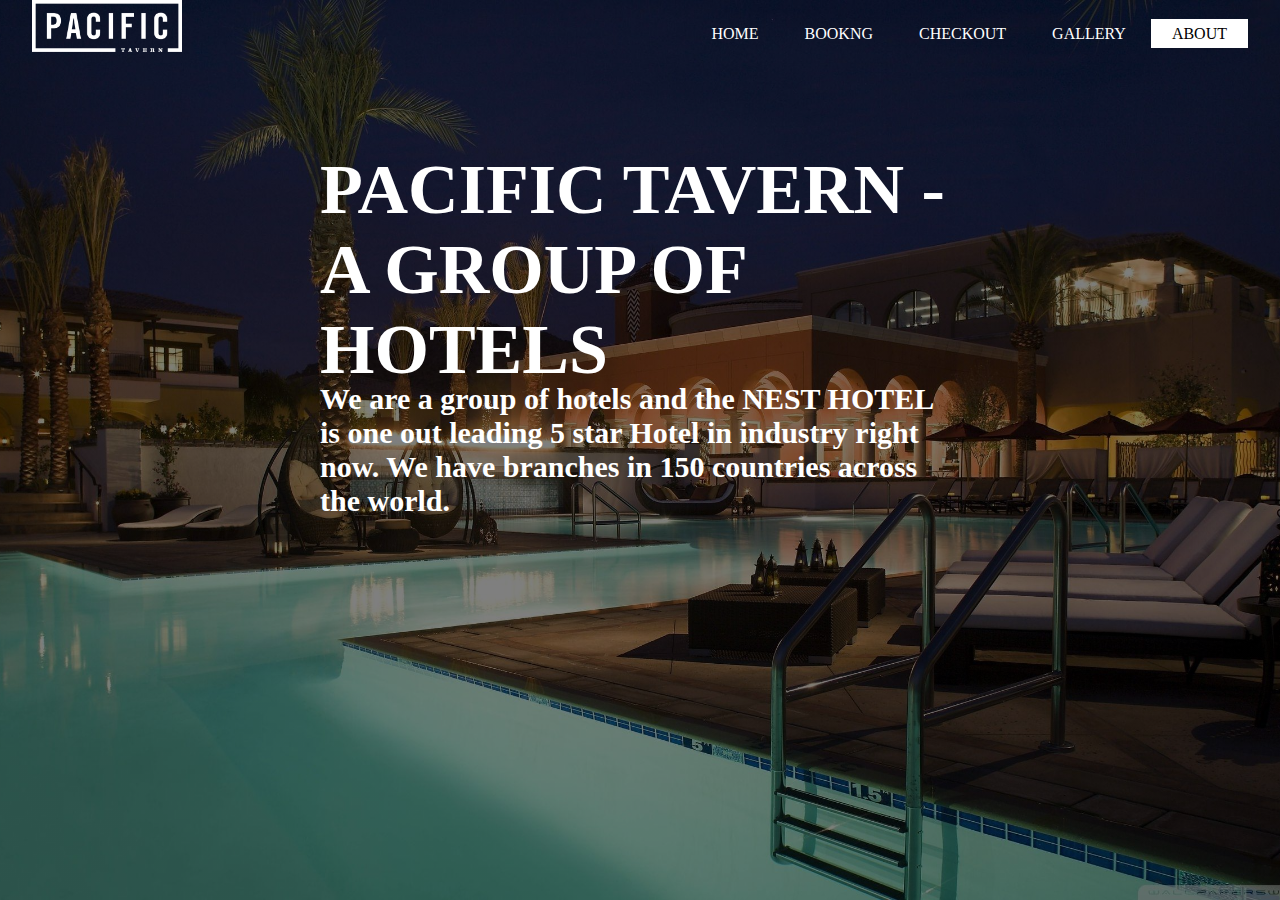
<file: about.html>
<!DOCTYPE html>
<html>
<head>
	<title>NEST HOTELS</title>
	<link rel="stylesheet" type="text/css" href="css/about.css">
</head>
<body>
	<header>
		<div class="main">
			<div class="logo">
				<img src="logo.png">
			</div>
			<ul>
				<li><a href="index.html">Home</a></li>
				<li><a href="booking.html">bookng</a></li>
				<li><a href="checkout.html">Checkout</a></li>
				<li><a href="gallery.html">Gallery</a></li>
				<li class="active"><a href="#">About</a></li>
			</ul>
		</div>
		<div class="title">
			<h1>PACIFIC TAVERN - A GROUP OF HOTELS<h1>
			
		</div>
		<div class="title2">
			<h2>
				We are a group of hotels and the NEST HOTEL is one out leading 5 star Hotel in industry right now.
				We have branches in 150 countries across the world. 
			</h2>
		</div>
	</header>
</body> 
</html>
</file>
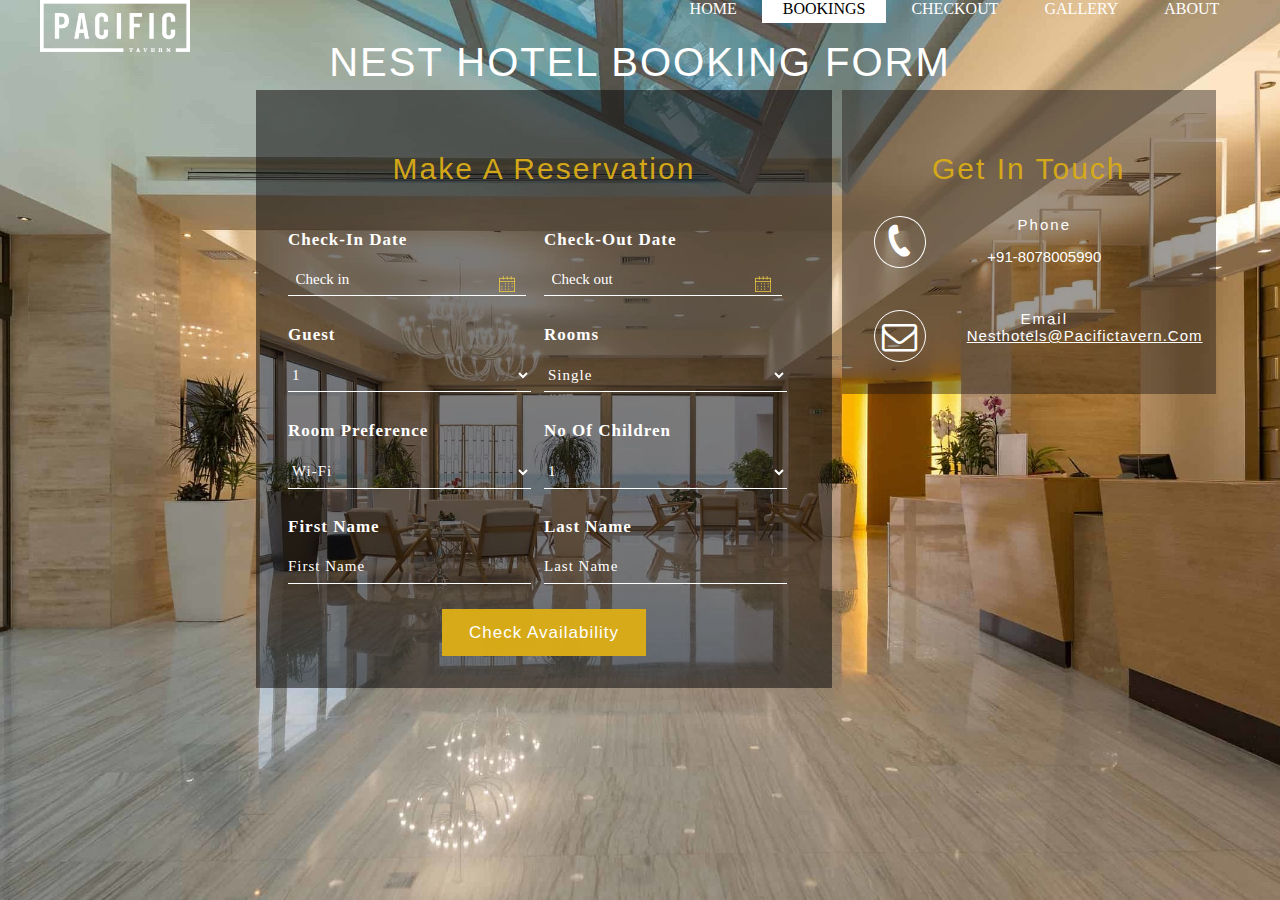
<file: booking.html>
<!DOCTYPE html>
<html lang="en">
<head>
<title>Nest hotel booking</title>
<!-- Meta tag Keywords -->
<meta name="viewport" content="width=device-width, initial-scale=1">
<meta http-equiv="Content-Type" content="text/html; charset=utf-8" />
<meta name="keywords" content="Nest hotel booking form Widget a Flat Responsive Widget,Login form widgets, Sign up Web forms , Login signup Responsive web form,Flat Pricing table,Flat Drop downs,Registration Forms,News letter Forms,Elements" />
<!-- Meta tag Keywords -->
<link rel="stylesheet" href="booking/css/style.css" type="text/css" media="all" /><!-- Style-CSS -->
<link rel="stylesheet" href="booking/css/font-awesome.min.css"><!--fontawesome-css--> 
<script src="booking/js/jquery-2.1.4.min.js"></script>

</head>
<body>
   <header>
        <div class="main">
            <div class="logo">
            <img src="logo.png">
            </div> 
            <ul>
        <li><a href="index.html">Home</a></li>
		<li class="active"><a href="#">BOOKINGS</a></li>
		<li><a href="checkout.html">Checkout</a></li>
        <li><a href="gallery.html">Gallery</a></li>
        <li><a href="about.html">About</a></li>
        </ul>
        </div>
    </header>
<section class="booking-agile">
<h1>NEST HOTEL BOOKING FORM</h1>
<div class="headbooking-agile">
			<div class="bookingleft-agile">
				<h2>make a reservation</h2>
					<form action="./booking/recorded.php" method="post">
						<div class="arrival-agile">
							<p>check-in date</p>
							<input placeholder="Check in" class="date" id="datepicker" type="text" value="" name="checkin" onfocus="this.value = '';" onblur="if (this.value == '') {this.value = '';}" required=""/>
						</div>
						<div class="departure-agile">
							<p>check-out date</p>
							<input placeholder="Check out" class="date" id="datepicker1" type="text" value="" name="checkout" onfocus="this.value = '';" onblur="if (this.value == '') {this.value = '';}" required="" />
						</div>
						<div class="clear"></div>
							<div class="guest-agile">
								<p>guest</p>
									<select name="guest" onchange="guest=this.value">
										<option value="1" name="guest">1</option>
										<option value="2" name="guest">2</option>
										<option value="3" name="guest">3</option>
										<option value="4" name="guest">4</option>
									</select>
							</div>
							<div class="room-agile">
								<p>rooms</p>
									<select name="rooms">
									  
									  <option value="single" name="rooms">single</option>
									  <option value="double" name="rooms">double</option>
									  <option value="suite" name="rooms">suite</option>
									</select>
							</div>
							<div class="clear"></div>
							<div class="room-agile">
									<p>room preference</p>
								<select name="pref">
								  
								  <option value="wi-fi" name="pref">wi-fi</option>
								  <option value="a/c" name="pref">a/c</option>
								  <option value="extra" name="pref">extra</option>
								</select>
							</div>
							<div class="room-agile">
								<p>no of children</p>
							<select name="child">
							  
							  <option value="1" name="child">1</option>
							  <option value="2" name="child">2</option>
							  <option value="3" name="child">3</option>
							</select>
							</div>
							<div class="clear"></div>
							<div class="name-agile">
								<p>First name</p>
								<input type="text" name="firstname" placeholder="first name">
							</div>
							<div class="last-agile">
								<p>last name	</p>
								<input type="text" name="lastname" placeholder="last name" >
							</div>
							<div class="clear"></div>
								<div class="submit-agile">
									<input type="submit" value="check availability" name="Check_Availibility">
								</div>
								<div class="clear"></div>
						</form>
				</div>
<div class="bookingright-agile">
<h3>get in touch</h3>
			<div class="mobile-agile">
				<div class="icon-agile">
					<span><i class="fa fa-phone" aria-hidden="true"></i></span>
				</div>
				<div class="contact-agile">
					<p>phone</p>
					<span>+91-8078005990</span>
				</div>
			</div>
			<div class="clear"></div>
			<div class="email-agile">
				<div class="mail-agile">
					<span><i class="fa fa-envelope-o" aria-hidden="true"></i></span>
				</div>
				<div class="address-agile">
					<p>email</p>
					<span><a href="mailto:support@example.com">nesthotels@pacifictavern.com</a>
						</span>
				</div>
				<div class="clear"></div>
				<div class="offers-agile">


				</div>
			</div>
</div>
<div class="clear"></div>
</div>
</section>
<!--start-date-piker-->
		<link rel="stylesheet" href="booking/css/jquery-ui.css" />
		<script src="booking/js/jquery-ui.js"></script>
			<script>
				$(function() {
				$( "#datepicker,#datepicker1" ).datepicker();
				});
			</script>
<!-- /End-date-piker -->
</body>
</html>
</file>
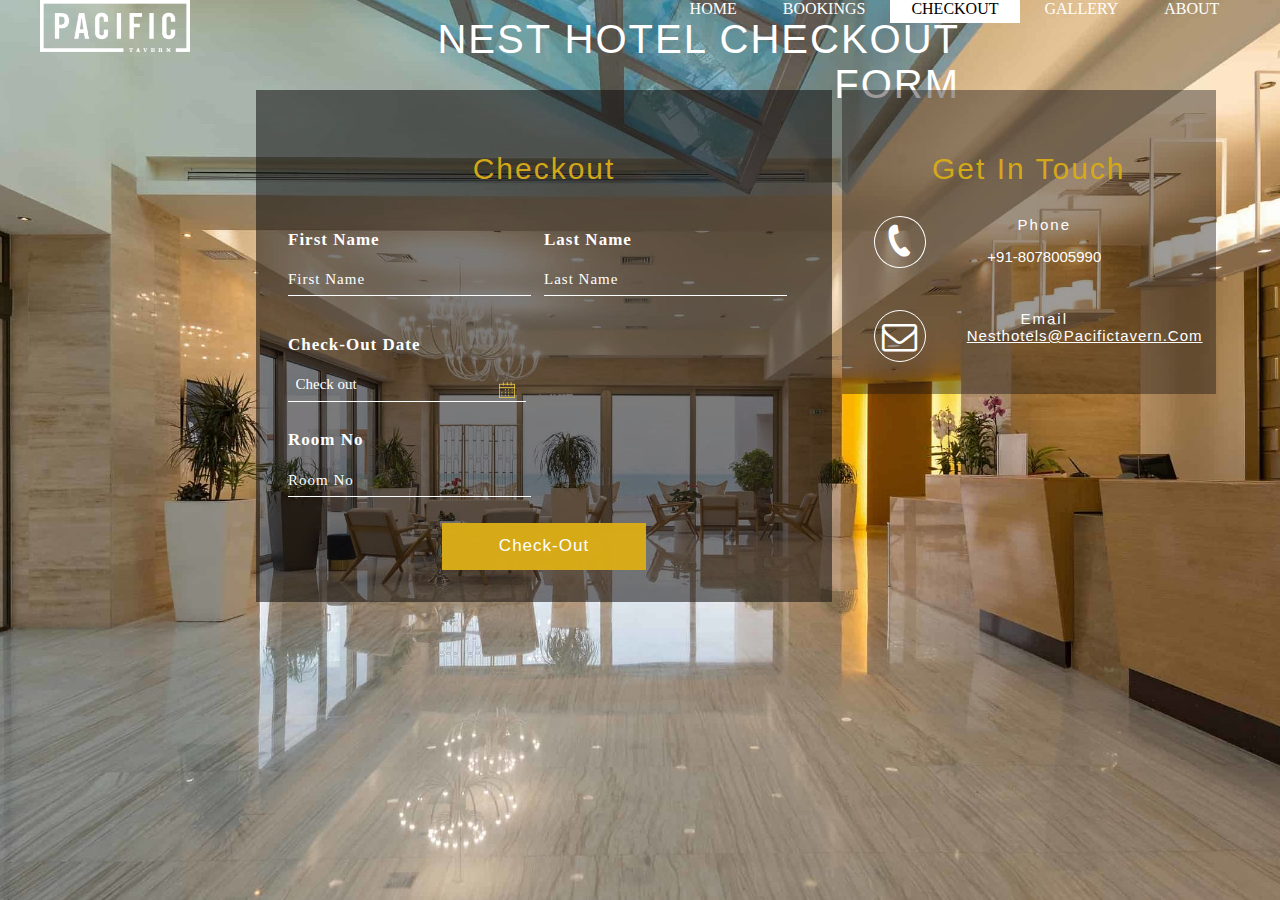
<file: checkout.html>
<!DOCTYPE html>
<html lang="en">
<head>
<title>Nest hotel booking</title>
<!-- Meta tag Keywords -->
<meta name="viewport" content="width=device-width, initial-scale=1">
<meta http-equiv="Content-Type" content="text/html; charset=utf-8" />
<meta name="keywords" content="Nest hotel booking form Widget a Flat Responsive Widget,Login form widgets, Sign up Web forms , Login signup Responsive web form,Flat Pricing table,Flat Drop downs,Registration Forms,News letter Forms,Elements" />
<!-- Meta tag Keywords -->
<link rel="stylesheet" href="booking/css/style.css" type="text/css" media="all" /><!-- Style-CSS -->
<link rel="stylesheet" href="booking/css/font-awesome.min.css"><!--fontawesome-css--> 
<script src="booking/js/jquery-2.1.4.min.js"></script>

</head>
<body>
   <header>
        <div class="main">
            <div class="logo">
            <img src="logo.png">
            </div> 
            <ul>
        <li><a href="index.html">Home</a></li>
		<li><a href="booking.html">BOOKINGS</a></li>
		<li class="active"><a href="#">Checkout</a></li>
        <li><a href="gallery.html">Gallery</a></li>
        <li><a href="about.html">About</a></li>
        </ul>
        </div>
    </header>
<section class="booking-agile">
<h1>NEST HOTEL CHECKOUT FORM</h1>
<div class="headbooking-agile">
			<div class="bookingleft-agile">
				<h2>Checkout</h2>
					<form action="./vacate.php" method="post">
						<div class="clear"></div>
							<div class="name-agile">
								<p>First name</p>
								<input type="text" name="firstname" placeholder="first name">
							</div>
							<div class="last-agile">
								<p>last name	</p>
								<input type="text" name="lastname" placeholder="last name" >
							</div>
							<div class="clear"></div>
						<div class="arrival-agile">
							<p>check-out date</p>
							<input placeholder="Check out" class="date" id="datepicker1" type="text" value="" name="checkout" onfocus="this.value = '';" onblur="if (this.value == '') {this.value = '';}" required="" />
						</div>
                        <div class="clear"></div>
                        <div class="last-agile">
                            <p>room no	</p>
                            <input type="text" name="roomno" placeholder="room no" >
                        </div>
                        <div class="clear"></div>
						<div class="submit-agile">
                            <input type="submit" value="Check-out" name="Check_out">
                        </div>
                        <div class="clear"></div>	
							
						</form>
				</div>
<div class="bookingright-agile">
<h3>get in touch</h3>
			<div class="mobile-agile">
				<div class="icon-agile">
					<span><i class="fa fa-phone" aria-hidden="true"></i></span>
				</div>
				<div class="contact-agile">
					<p>phone</p>
					<span>+91-8078005990</span>
				</div>
			</div>
			<div class="clear"></div>
			<div class="email-agile">
				<div class="mail-agile">
					<span><i class="fa fa-envelope-o" aria-hidden="true"></i></span>
				</div>
				<div class="address-agile">
					<p>email</p>
					<span><a href="mailto:support@example.com">nesthotels@pacifictavern.com</a>
						</span>
				</div>
				<div class="clear"></div>
				<div class="offers-agile">


				</div>
			</div>
</div>
<div class="clear"></div>
</div>
</section>
<!--start-date-piker-->
		<link rel="stylesheet" href="booking/css/jquery-ui.css" />
		<script src="booking/js/jquery-ui.js"></script>
			<script>
				$(function() {
				$( "#datepicker,#datepicker1" ).datepicker();
				});
			</script>
<!-- /End-date-piker -->
</body>
</html>
</file>
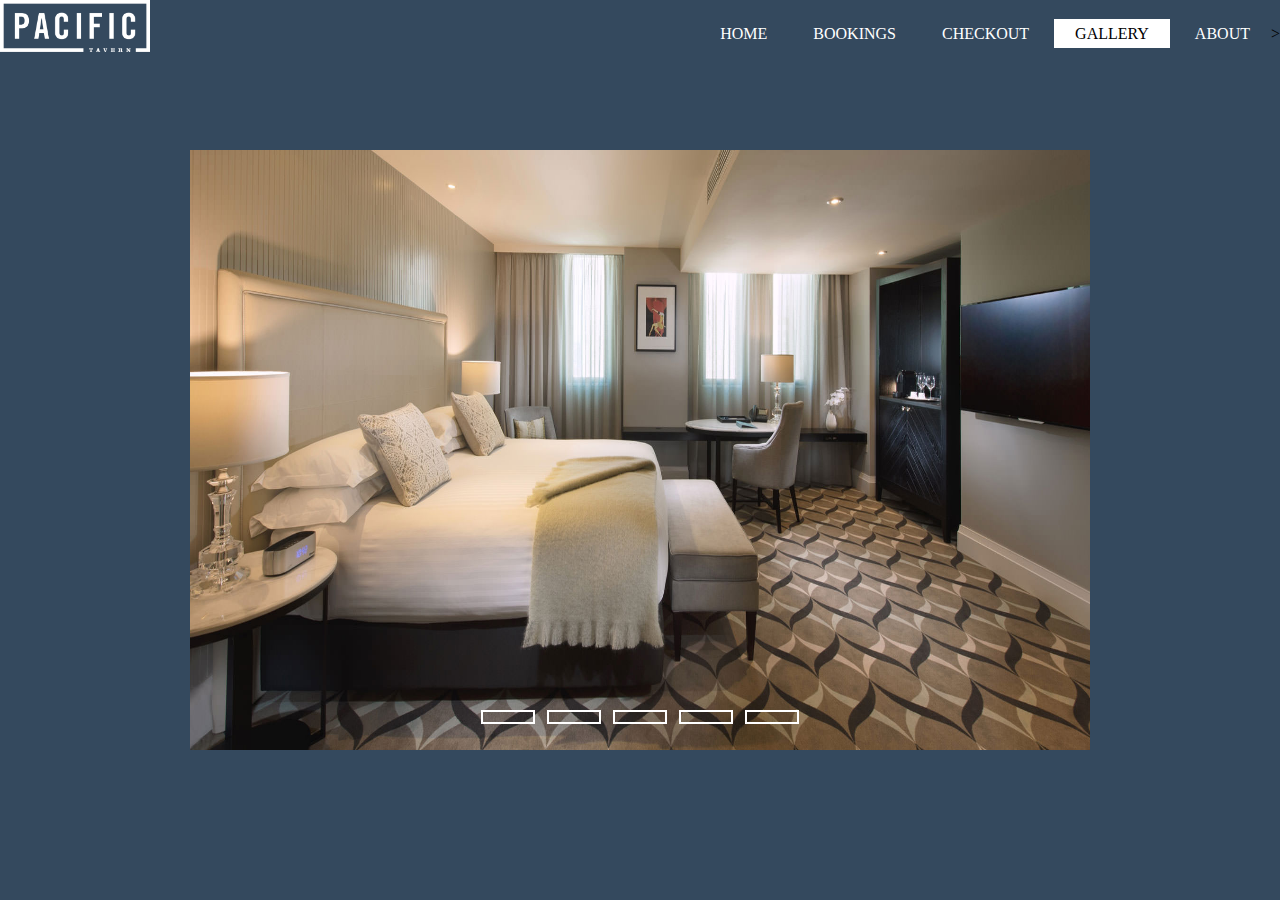
<file: gallery.html>
<!DOCTYPE html>
<html lang="en" dir="ltr">
  <head>
    <meta charset="utf-8">
    <title></title>
    <link rel="stylesheet" href="gallery/style.css">
  </head>
  <body>
    <header>
        <div class="main">
            <div class="logo">
            <img src="logo.png">
            </div> 
            <ul>
        <li><a href="index.html">Home</a></li>
        <li><a href="booking.html">BOOKINGS</a></li>
        <li><a href="checkout.html">Checkout</a></li>
        <li class="active"><a href="#">Gallery</a></li>
        <li><a href="about.html">About</a></li>>
        </ul>
        </div>
    </header>
    <div class="slidershow middle">

      <div class="slides">
        <input type="radio" name="r" id="r1" checked>
        <input type="radio" name="r" id="r2">
        <input type="radio" name="r" id="r3">
        <input type="radio" name="r" id="r4">
        <input type="radio" name="r" id="r5">
        <div class="slide s1">
          <img src="gallery/1.jpg" alt="">
        </div>
        <div class="slide">
          <img src="gallery/2.jpg" alt="">
        </div>
        <div class="slide">
          <img src="gallery/3.jpg" alt="">
        </div>
        <div class="slide">
          <img src="gallery/4.jpg" alt="">
        </div>
        <div class="slide">
          <img src="gallery/5.jpg" alt="">
        </div>
      </div>

      <div class="navigation">
        <label for="r1" class="bar"></label>
        <label for="r2" class="bar"></label>
        <label for="r3" class="bar"></label>
        <label for="r4" class="bar"></label>
        <label for="r5" class="bar"></label>
      </div>
    </div>
  </body>
</html>
</file>
<file: css/about.css>
*{
	margin: 0;
	padding: 0;
	font-family: Century Gothic;

}
body{
	background-image:linear-gradient(rgba(0,0,0,0.5),rgba(0,0,0,0.5)), url(../gallery/bg.jpg);
	height: 100vh;
	background-size: cover;
	background-position: center;
}

ul{
	float: right;
	list-style-type: none;
	margin-top: 25px;

}
ul li{
	display: inline-block;
}
ul li a{
	text-decoration: none;
	color: #fff;
	padding: 5px 20px;
	border: 1px solid transparent;
	transition: 0.5s ease;
	text-transform: uppercase;
}
ul li a:hover{
	background-color: #fff;
	color: #000;
}
ul li.active a{
	background-color: #fff;
	color: #000;
}
.logo img{

	float: left;
	width: 150px;
	height: auto;
}
.main{
	max-width: 95%;
	margin: auto;
	height: 80px;

}
.title{
	position: absolute;
	top: 30%;
	left: 50%;
	transform: translate(-50%,-50%);
}
.title2{
	position: absolute;
	top: 50%;
	left: 50%;
	transform: translate(-50%,-50%);

	color: #fff;
	font-size:20px
}
.title h1{
	color: #fff;
	font-size: 70px;
}
}
.title2 h2{
	color: #fff;
	font-size: 30px;
}
.button{
	position: absolute;
	top: 62%;
	left: 50%;
	transform: translate(-50%,-50%);
}
.btn{
	border: 1px solid #fff;
	padding: 10px 30px;
	color: #fff;
	text-decoration: none;
	transition:0.6s ease;
}
.btn:hover{
	background-color: #fff;
	color: #000;
}
.checkbtn{
	font-size: 30px;
	color: #fff;
	float: right;
	line-height: 70px;
	cursor: pointer;
	margin-right: 20px;
	display: none;
}
</file>
<file: booking/css/style.css>
*{
	margin-top: 0;
	padding: 0;
	font-family: Century Gothic;

}
body{
	padding:0;
	margin-top: 0;
	background: url(../images/reception.jpg)no-repeat 0px 0px;
    background-attachment: fixed;
    background-position: 50% 50%;
    background-size: cover;
}
ul{
	float: right;
	list-style-type: none;
	margin-top: 25px;

}
ul li{
	display: inline-block;
}
ul li a{
	text-decoration: none;
	color: #fff;
	padding: 5px 20px;
	border: 1px solid transparent;
	transition: 0.5s ease;
	text-transform: uppercase;

}
ul li a:hover{
	background-color: #fff;
	color: #000;
}
ul li.active a{
	background-color: #fff;
	color: #000;
}
.logo img{
	float: left;
	width: 150px;
	height: auto;
}
.main{
	max-width: 95%;
	margin: auto;
}

body a{
    transition:0.5s all;
	-webkit-transition:0.5s all;
	-moz-transition:0.5s all;
	-o-transition:0.5s all;
	-ms-transition:0.5s all;
	font-weight:400;
}
input[type="button"],input[type="submit"]{
	transition:0.5s all;
	-webkit-transition:0.5s all;
	-moz-transition:0.5s all;
	-o-transition:0.5s all;
	-ms-transition:0.5s all;
}
h1{
	position: absolute;
	top: 8%;
	left: 50%;
	transform: translate(-50%,-50%);
}
h2,h3,h4,h5,h6{

	margin: 0;		
	font-weight:400;
    transition:0.5s all;
	-webkit-transition:0.5s all;
	-moz-transition:0.5s all;
	-o-transition:0.5s all;
	-ms-transition:0.5s all;
	
}	

.clear {
	clear:both;
}
p{
	margin:0;
}

ul{
	margin:0;
	padding:0;
}
label{
	margin:0;
}
.text-center {
	text-align:center;
}
img{
	width:100%;
}

/*---header---*/
.headbooking-agile{
		position: absolute;

	top: 10%;
	left: 20%;

}
.booking-agile h1 {
    font-size: 40px;
    font-weight: 500;
    text-align: right;
    text-transform: capitalize;
    color: #fff;
	letter-spacing:2px;
    padding: 0.5em 0 1em;
	font-family: 'Raleway', sans-serif;
}
.bookingleft-agile h2 {
    font-size: 30px;
    font-weight: 500;
    text-align: center;
    text-transform: capitalize;
    letter-spacing: 2px;
	margin: 1em 0;
	color:rgba(216, 171, 23, 0.99)	;
	font-family: 'Century Gothic', sans-serif;
}
/*--/header---*/

/*--booking--*/
.headbooking-agile {
    width: 60%;
    margin: 0 auto;
}
.bookingleft-agile {
    width: 60%;
    float: left;
    background: rgba(16, 15, 15, 0.55);
    padding: 2em;
    box-sizing: border-box;
}

.bookingright-agile{
	width: 39%;
    float: left;
    background: rgba(31, 24, 20, 0.43);
    padding: 2em;
    margin-left: 1%;
    box-sizing: border-box;
}
.arrival-agile {
    width: 50%;
    float: left;
}
.departure-agile {
    width: 50%;
    float: right;
}
.guest-agile {
    float: left;
    width: 50%;
}
.room-agile {
    float: left;
    width: 50%;
}
.date{
	background: url(../images/calendar.png)no-repeat 225px 13px;
	cursor:pointer;
}
input#datepicker {
    font-size: 15px;
    font-weight: 500;
    text-align: left;
    padding: 0.5em 0.5em;
    border: none;
    outline: none;
    border-bottom: 1px solid #fff;
    margin-bottom: 1em;
	width:87%;
	color:#fff;
	font-family: 'Century Gothic', cursive;
}
input#datepicker1 {
    font-size: 15px;
    font-weight: 500;
    text-align: left;
    padding: 0.5em 0.5em;
    border: none;
    outline: none;
    border-bottom: 1px solid #fff;
    margin-bottom: 1em;
	width:87%;
	color:#fff;
	font-family: 'Century Gothic', cursive;
}

.arrival-agile p, .departure-agile p,.name-agile p,.last-agile p {
    font-size: 17px;
    font-weight: 600;
    text-align: left;
    text-transform: capitalize;
    letter-spacing: 1px;
    margin: 0.8em 0;
	color: #fff;
	font-family: 'Century Gothic', cursive;
}
.guest-agile p, .room-agile p {
    font-size: 17px;
    font-weight: 600;
    text-align: left;
    text-transform: capitalize;
    letter-spacing: 1px;
    margin: 0.8em 0;
	color:#fff;
	font-family: 'Century Gothic', cursive;
}
.guest-agile select,.room-agile select {
    width: 95%;
    border: none;
    background: transparent;
	color:#fff;
    border-bottom: 1px solid #fff;
    padding: 0.5em 0;
    font-size: 15px;
    font-weight: 500;
    text-align: left;
    text-transform: capitalize;
    letter-spacing: 1px;
	margin-bottom: 1em;
	font-family: 'Century Gothic', cursive;
}
#ui-datepicker-div {
    font-family: 'Open Sans', sans-serif;
    background: none !important;
}
.ui-datepicker {
    width: 13% !important;
}
.name-agile{
	width:50%;
	float:left;
}
.last-agile{
	width:50%;
	float:left;
}

.name-agile input[type="text"], .last-agile input[type="text"], .out-agile input[type="text"] {
    font-size: 15px;
    font-weight: 500;
    text-align: left;
    text-transform: capitalize;
    letter-spacing: 1px;
    border: none;
    outline: none;
    width: 95%;
    background: none;
    padding: 0.5em 0;
	color:#fff;
	margin-bottom: 1.7em;
	border-bottom: 1px solid #fff;
	font-family: 'Poiret One', cursive;
}
.submit-agile input[type="submit"] {
    font-size: 17px;
    font-weight: 500;
    text-align: center;
    text-transform: capitalize;
    letter-spacing: 1px;
    margin: 0 auto;
    width: 40%;
    display: block;
    border: none;
	outline: none;
	cursor:pointer;
    background:rgba(216, 171, 23, 0.99);
    color: #fff;
    padding:0.8em 0.8em;
	font-family: 'Raleway', sans-serif;
}
.submit-agile input[type="submit"]:hover {
	background:rgba(12, 255, 133, 0.68);
	color:#fff;
	transition:.5s ease-in;

}
::-webkit-input-placeholder { /* Chrome/Opera/Safari */
  color: #fff;
}
::-moz-placeholder { /* Firefox 19+ */
  color: #fff;
}
::-ms-input-placeholder { /* IE 10+ */
  color: #fff;
}
::-moz-placeholder { /* Firefox 18- */
  color: #fff;
}
/*--/booking--*/
/*--booking-right--*/
.bookingright-agile h3{
	font-size: 30px;
    font-weight: 500;
    text-align: center;
    text-transform: capitalize;
    letter-spacing: 2px;
	color:rgba(216, 171, 23, 0.99);
	margin: 1em 0;
	font-family: 'Raleway', sans-serif;
	
}
.icon-agile  {
    float: left;
    width: 30%;
}
.icon-agile i {
    width: 50px;
    height: 50px;
    border: 1px solid #fff;
    border-radius: 50%;
    text-align: center;
    line-height: 1.5;
    font-size: 2.2em;
	color: #fff;
	transform: rotate(20deg);
}
.contact-agile{
	float:left;
	width:50%;
	}
.contact-agile p {
    font-size: 15px;
    font-weight: 500;
    text-align: center;
    text-transform: capitalize;
    letter-spacing: 2px;
    color: #fff;
	font-family: 'Raleway', sans-serif;
}
.contact-agile span {
    font-size: 15px;
    font-weight: 500;
    color: #fff;
    text-align: center;
    display: block;
	margin:1em 0 3em;
	font-family: 'Raleway', sans-serif;
}
.mail-agile  {
    float: left;
    width: 30%;
}
.mail-agile i {
    width: 50px;
    height: 50px;
    border: 1px solid #fff;
    border-radius: 50%;
    text-align: center;
    line-height: 1.5;
    font-size: 2.2em;
	color: #fff;
}
.address-agile{
	float:left;
	width:50%;
}
.address-agile p {
    font-size: 15px;
    font-weight: 500;
    text-align: center;
    text-transform: capitalize;
    letter-spacing: 2px;
    color: #fff;
	font-family: 'Raleway', sans-serif;
}
.address-agile a{
	font-size:15px;
	font-weight:500;
	text-transform:capitalize;
	letter-spacing:1px;
	color:#fff;
	font-family: 'Raleway', sans-serif;
	}
.address-agile a:hover{
	text-decoration:none;
	color:#fff;
	}
	.offers-agile h4 {
    font-size: 20px;
    font-weight: 500;
    text-align: center;
    text-transform: uppercase;
    color: #f3c207;
    margin: 0.8em 0 0.9em;
    letter-spacing: 2px;
    font-family: 'Raleway', sans-serif;
}
ul.offers li {
    list-style-type: none;
	padding: 1em 0;
}
.offers li a {
    font-size: 13px;
    font-weight: 500;
    text-align: center;
    text-transform: uppercase;
    letter-spacing: 1px;
	text-decoration:none;
    color: #fff;
	font-family: 'Raleway', sans-serif;
}
.offers-agile span {
    font-size: 20px;
    font-weight: 500;
    text-align: center;
    text-transform: capitalize;
    display: block;
	padding: 0.3em 0 0.2em;
    color:#f7e604;
	font-family: 'Raleway', sans-serif;
}
.offers-agile span:before {
    content: '\f155';
    font-family: FontAwesome;
}
option {
    background:rgba(214, 169, 23, 0.75);
    color: #fff;
}
.ui-datepicker table{
    background: #d6a917!important;	
}
.ui-datepicker .ui-datepicker-header{
    background: rgba(128, 111, 59, 0.84)!important;	
}


/*--responsive--*/
@media(max-width:1920px){
	.date {
		background: url(../images/calendar.png)no-repeat 265px 13px;
		cursor: pointer;
	}
	
	.offers-agile span {
		margin: 1.35em 0 1.35em;
	}
}
@media(max-width:1680px){
	.offers-agile span{
		margin:0 0 0.5em;
		}
	.date {
		background: url(../images/calendar.png)no-repeat 230px 13px;
		cursor: pointer;
	}
}
@media(max-width:1600px){
	.date {
		background: url(../images/calendar.png)no-repeat 219px 13px;
		cursor: pointer;
	}
	.offers-agile span{
		margin-bottom: 0em;
	}
}
@media(max-width:1440px){
	.headbooking-agile {
		width: 70%;
	}
	.date {
		background: url(../images/calendar.png)no-repeat 229px 13px;
	}
	.offers-agile span{
		margin-bottom: 0.88em;
	}
	.ui-datepicker {
		width: 16.5%!important;
	}
}
@media(max-width:1366px){
	.headbooking-agile {
		width: 75%;
	}
	.date {
		background: url(../images/calendar.png)no-repeat 230px 13px;
	}
	.offers-agile span {
		margin-bottom: 1em;
	}
	.ui-datepicker {
		width: 17.5%!important;
	}
	.offers-agile span{
		margin: 0.88em;
	}
}
@media(max-width:1280px){
	.offers-agile span {
		margin: 0em;
	}
	.date {
		background: url(../images/calendar.png)no-repeat 211px 13px;
	}
	.ui-datepicker {
		width: 16.5%!important;
	}
}
@media(max-width:1080px){
	.headbooking-agile {
		width: 85%;
	}
	.date {
		background: url(../images/calendar.png)no-repeat 200px 13px;
	}
	.ui-datepicker {
		width: 20.5%!important;
	}
	.submit-agile input[type="submit"]{
		width: 40%;
	}
	ul.offers li {
		padding: 0.5em 0;
	}
	.offers-agile span {
		margin: 1.2em 0 1.2em;
	}	
}
@media(max-width:1050px){
	.date {
		background: url(../images/calendar.png)no-repeat 197px 13px;
	}
	ul.offers li {
		padding: 0.45em 0;
	}
	.offers-agile span {
		margin: 1.5em 0 1.2em;
	}	
}
@media(max-width:1024px){
	.headbooking-agile {
		width: 90%;
	}
.date {
		background: url(../images/calendar.png)no-repeat 203px 13px;
	}
	.offers-agile span {
		margin: 2em 0 1.5em;
	}
	.bookingright-agile h3{
		margin: 0 0 1.35em;
	}
}
@media(max-width:991px){
	.date {
		background: url(../images/calendar.png)no-repeat 196px 13px;
	}
	.submit-agile input[type="submit"]{
		width: 40%;
	}
	ul.offers li {
        padding: 0.61em 0;
	}
	.offers-agile span {
		margin: 1.4em 0 1.4em;
	}
}
@media(max-width:900px){
	.date {
		background: url(../images/calendar.png)no-repeat 188px 13px;
	}
	.headbooking-agile {
		width: 96%;
	}
	.ui-datepicker {
		width: 22.5%!important;
	}
	.bookingright-agile {
    width: 34%;
	}
	.submit-agile input[type="submit"] {
		width: 45%;
	}
	.offers-agile span {
		margin: 1em 0 1em;
	}
}
@media(max-width:800px){
	.date {
		background: url(../images/calendar.png)no-repeat 141px 13px;
	}
	.ui-datepicker {
		width: 21.5%!important;
	}
	.bookingleft-agile {
		width: 54%;
	}
	.bookingright-agile {
		width: 45%;
	}
	.submit-agile input[type="submit"]{
		width: 52%;
	}
	.offers-agile span {
		margin: 1.4em 0 1.5em;
	}
	.ui-datepicker table{
		font-size: .65em!important;
	}
}
@media(max-width:768px){
	.bookingleft-agile {
		width: 54%;
	}
	.bookingright-agile {
		width: 42%;
	}
	.offers-agile span {
		margin-bottom: 0.2em;
	}
	.bookingright-agile h3 {
		margin: 1em 0 1.25em;
	}
	.submit-agile input[type="submit"] {
		width: 60%;
	}
	.ui-datepicker table{
		font-size: .55em!important;
	}
	
}
@media(max-width:736px){
	.submit-agile input[type="submit"]{
		width: 55%;
	}
	.date {
		background: url(../images/calendar.png)no-repeat 125px 13px;
	}
	.ui-datepicker {
		width: 23.65%!important;
	}
	.ui-datepicker table{
		font-size: 0.64em!important;
	}
	.contact-agile span {
		font-size: 14px;
	}
	.offers-agile span {
		margin-bottom: 0.3em;
	}
	.address-agile a {
		font-size: 15px;
		font-weight: 500;
		text-align: center;
		display: block;
    }
	.bookingleft-agile h2 {
    font-size: 29px;
	}
}
@media(max-width:667px){
	.bookingleft-agile {
		width: 90%;
		margin-left: 2em;
		margin-bottom:1em;
	}
	.bookingright-agile {
		width: 90%;
		margin-left: 2em;
	}
	ul.offers {
		width: 69%;
		margin: 0 auto;
	}
	
	.date {
		background: url(../images/calendar.png)no-repeat 210px 13px;
	}
	.ui-datepicker {
		width: 35%!important;
	}
}
@media(max-width:600px){
	.booking-agile h1 {
		font-size: 34px;
		padding: 0.5em 0 0.5em;
	}
	.date {
		background: url(../images/calendar.png)no-repeat 188px 13px;
	}
	.ui-datepicker {
		width: 35%!important;
	}
	ul.offers {
		width: 80%;
		margin: 0 auto;
	}
}
@media(max-width:568px){
	.date {
		background: url(../images/calendar.png)no-repeat 178px 13px;
	}
}
@media(max-width:480px){
	.date {
		background: url(../images/calendar.png)no-repeat 155px 13px;
	}
	.bookingleft-agile {
		width: 95%;
		margin-left: 1em;
		margin-bottom: 1em;
	}
	.bookingright-agile {
		width: 95%;
		margin-left: 1em;
	}	
	.booking-agile h1 {
		font-size: 31px;
	}
}
@media(max-width:414px){
	.booking-agile h1 {
    font-size: 31px;
    padding: 0.5em 0 0.5em;
	}
	.date {
		background: url(../images/calendar.png)no-repeat 123px 13px;
	}
	.ui-datepicker {
		width: 38%!important;
	}
	.submit-agile input[type="submit"] {
		width: 60%;
	}
	ul.offers {
		width: 90%;
		margin: 0 auto;
	}
	.bookingleft-agile h2 {
		font-size: 23px;
	}
}
@media(max-width:384px){
	.booking-agile h1 {
		font-size: 26px;
		padding: 0.5em 0 0.5em;
	}
	.bookingleft-agile h2 {
		font-size: 25px;
	}
	.date {
		background: url(../images/calendar.png)no-repeat 110px 13px;
	}
	.submit-agile input[type="submit"] {
		width: 70%;
	}
	.ui-datepicker {
		width: 45%!important;
	}
}
@media(max-width:375px){
	.date {
		background: url(../images/calendar.png)no-repeat 100px 13px;
	}
	.guest-agile p, .room-agile p {
		font-size: 15px;
	}
	.bookingleft-agile h2 {
		font-size: 24px;
	}
}
@media(max-width:320px){
	.booking-agile h1 {
		font-size: 22px;
		padding: 0.5em 0 0.5em;
}
.arrival-agile p, .departure-agile p, .name-agile p, .last-agile p {
    font-size: 13px;
}
.guest-agile p, .room-agile p {
    font-size: 13px;
}
.submit-agile input[type="submit"] {
    width: 85%;
}
.contact-agile span {
    font-size: 13px;
}
footer {
    font-size: 11px;
}
.bookingleft-agile h2 {
    font-size: 20px;
}
.date {
		background: url(../images/calendar.png)no-repeat 89px 13px;
	}
	.ui-datepicker {
		width: 55%!important;
	}
	.offers li a {
		font-size: 12px;
	}
}
/*--/responsive--*/
</file>
<file: gallery/style.css>
body{
  margin: 0;
  padding: 0;
  font-family: Century Gothic;
  background: #34495e;
}
ul{
	float: right;
	list-style-type: none;
	margin-top: 25px;

}
ul li{
	display: inline-block;
}
ul li a{
	text-decoration: none;
	color: #fff;
	padding: 5px 20px;
	border: 1px solid transparent;
	transition: 0.5s ease;
  text-transform: uppercase;

}
ul li a:hover{
	background-color: #fff;
	color: #000;
}
ul li.active a{
	background-color: #fff;
	color: #000;
}
.logo img{
	float: left;
	width: 150px;
	height: auto;
}
.slidershow{
  width: 900px;
  height: 600px;
  overflow: hidden;
}
.middle{
  position: absolute;
  top: 50%;
  left: 50%;
  transform: translate(-50%,-50%);
}
.navigation{
  position: absolute;
  bottom: 20px;
  left: 50%;
  transform: translateX(-50%);
  display: flex;
}
.bar{
  width: 50px;
  height: 10px;
  border: 2px solid #fff;
  margin: 6px;
  cursor: pointer;
  transition: 0.4s;
}
.bar:hover{
  background: #fff;
}

input[name="r"]{
    position: absolute;
    visibility: hidden;
}

.slides{
  width: 500%;
  height: 100%;
  display: flex;
}

.slide{
  width: 20%;
  transition: 0.6s;
}
.slide img{
  width: 100%;
  height: 100%;
}

#r1:checked ~ .s1{
  margin-left: 0;
}
#r2:checked ~ .s1{
  margin-left: -20%;
}
#r3:checked ~ .s1{
  margin-left: -40%;
}
#r4:checked ~ .s1{
  margin-left: -60%;
}
#r5:checked ~ .s1{
  margin-left: -80%;
}
</file>
